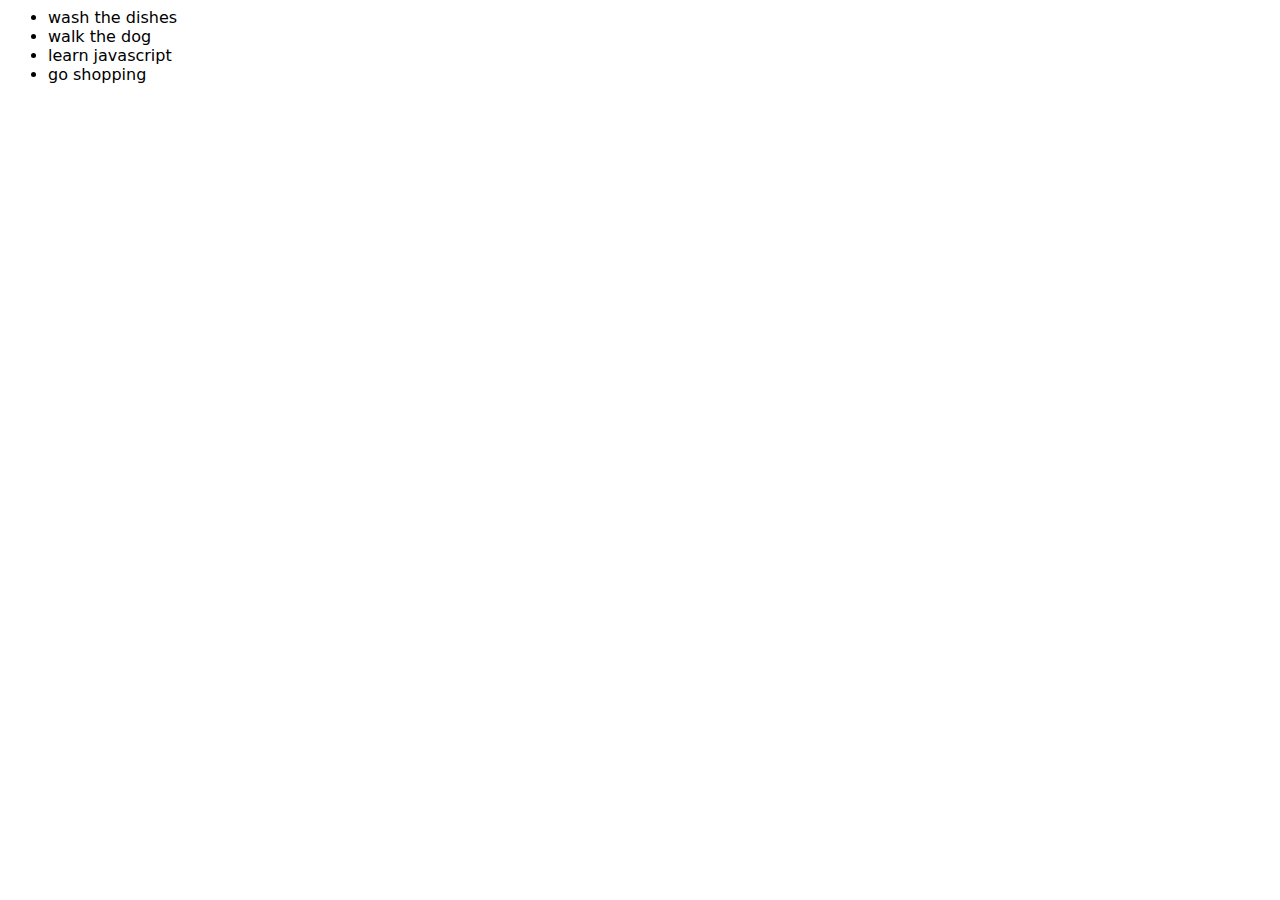
<file: 1-todo-list/index.html>
<!DOCTYPE>
<html lang="en_US">

<head>
  <title>JS Week 2 - Exercises - todo-list</title>
  <meta charset="utf-8" />
  <link rel="stylesheet" href="./style.css" />
</head>

<body>
  <div id="content">
    <!-- 
        DO NOT EDIT.
        Your work should be put in here using JavaScript.
      -->
  </div>

  <script src="./script.js"></script>
</body>

</html>
</file>
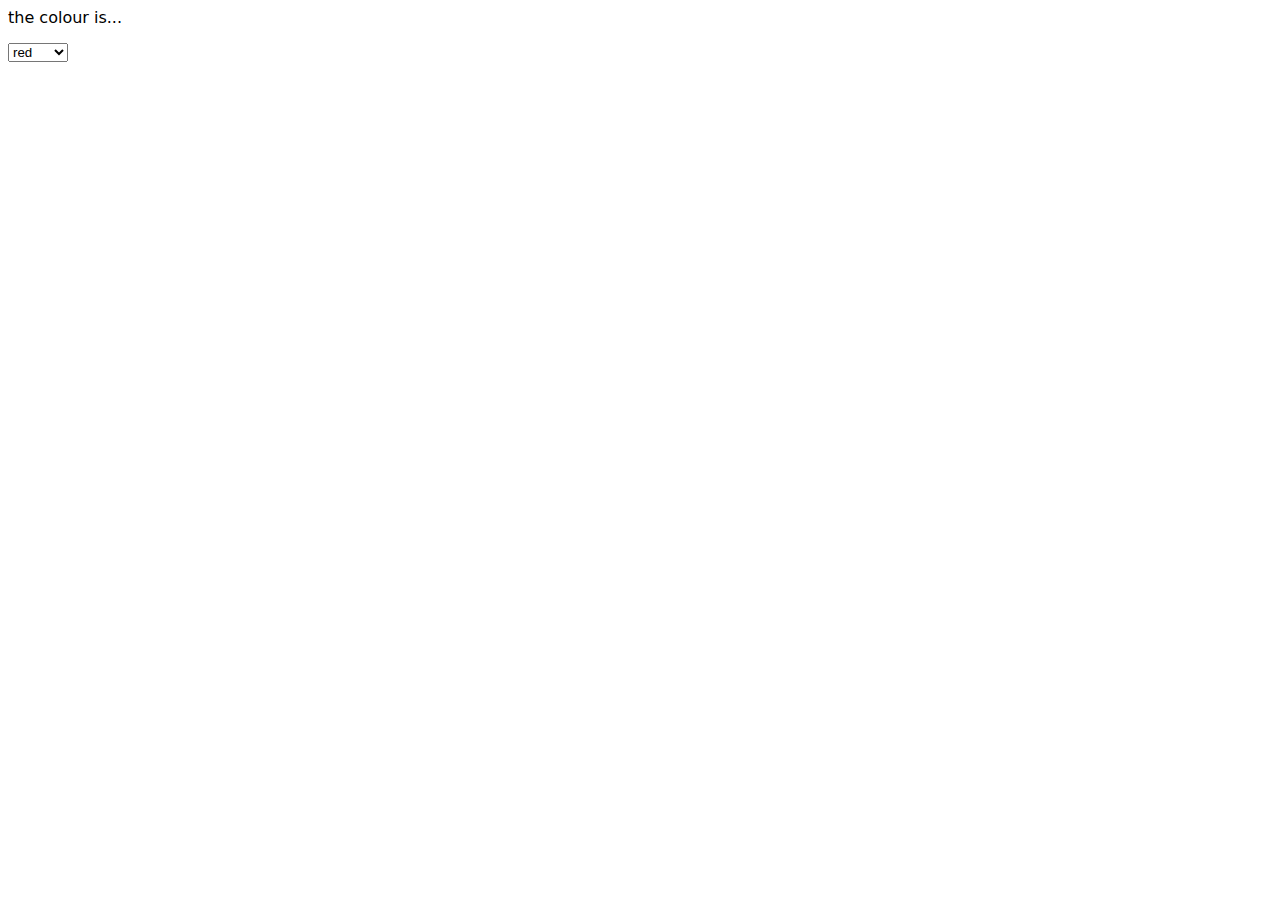
<file: 2-list-of-colors/index.html>
<!DOCTYPE>
<html lang="en_US">

<head>
  <title>JS Week 2 - Exercises - list-of-colours</title>
  <meta charset="utf-8" />
  <link rel="stylesheet" href="./style.css" />
</head>

<body>
  <div id="content">
    <!-- 
        DO NOT EDIT.
        Your work should be put in here using JavaScript.
      -->
  </div>

  <script src="./script.js"></script>
</body>

</html>
</file>
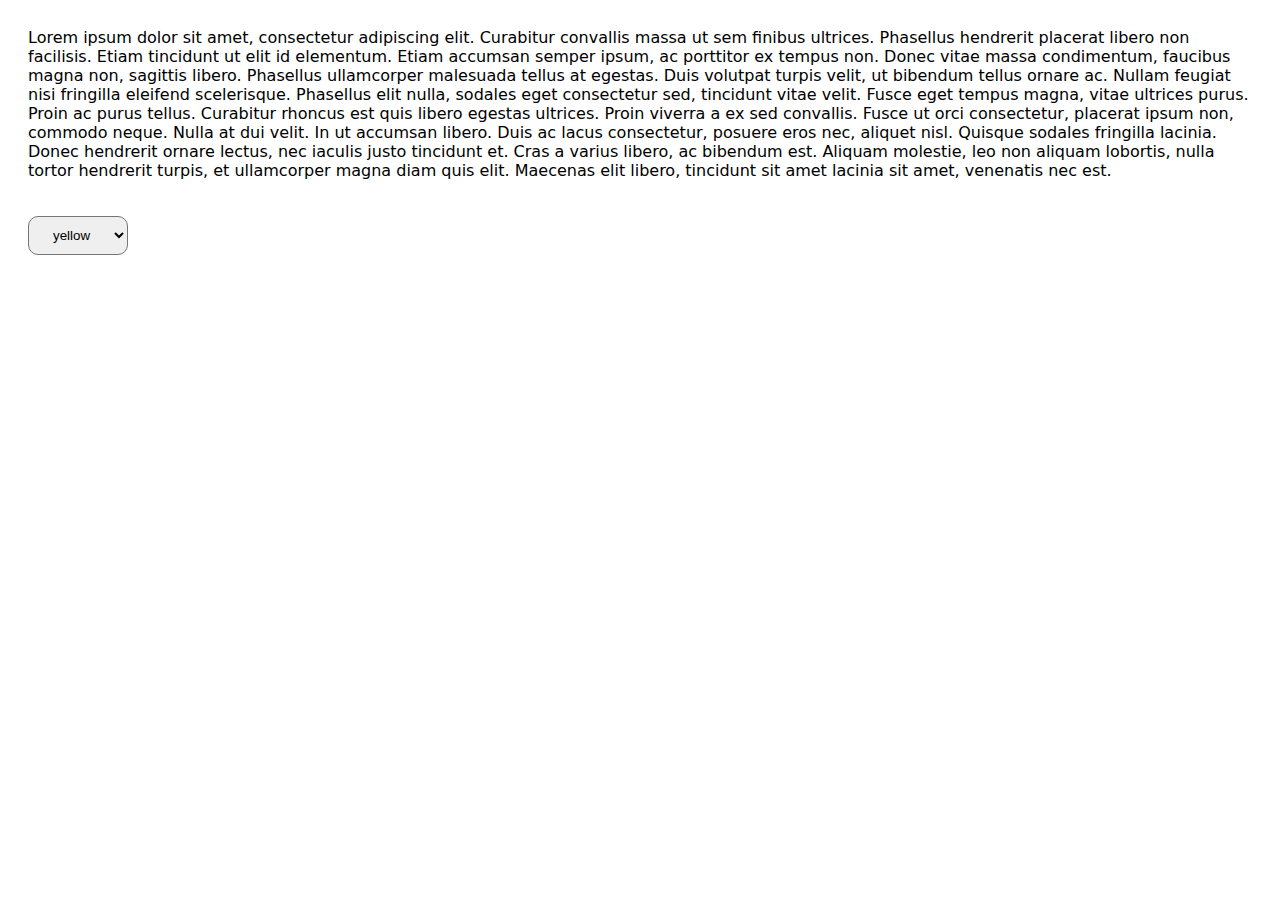
<file: 4-highlight-word/index.html>
<!DOCTYPE>
<html lang="en_US">

<head>
  <title>JS Week 2 - Exercises - highlight-words</title>
  <meta charset="utf-8" />
  <link rel="stylesheet" href="./style.css" />
</head>

<body>
  <div id="content">
    <!-- 
        DO NOT EDIT.
        Your work should be put in here using JavaScript.
      -->
  </div>

  <script src="./script.js"></script>
</body>

</html>
</file>
<file: 1-todo-list/style.css>
html,
body {
  font-family: "Source Sans Pro", -apple-system, system-ui, BlinkMacSystemFont,
    "Segoe UI", Roboto, "Helvetica Neue", Arial, sans-serif;
}

.site-footer {
  margin-top: 4em;
}

.site-footer p {
  border-top: 1px solid #dccdc6;
  padding-top: 2em;
  padding-bottom: 2em;
}

.navbar-brand > img {
  max-height: 40px;
  width: auto;
}

.navbar-light .navbar-nav .nav-link {
  color: #292b2c;
  font-weight: 600;
  text-transform: uppercase;
}

/* Buttons */
.btn {
  border-radius: 0.15em;
}

/* Alert */
.alert {
  position: relative;
  margin-top: 2em;
  margin-bottom: 3em;
  padding-top: 1.5em;
  padding-bottom: 1.5em;
  border: 1px solid #dccdc6;
  border-radius: 0;
  font-size: 0.85rem;
  line-height: 1.3em;
  background: transparent;
  color: #292b2c;
}

.alert:before {
  content: "";
  position: absolute;
  left: -1px;
  top: 0;
  height: 100%;
  width: 1px;
  background: #ce5f31;
}

/* Jumbotron */
.jumbotron {
  border-radius: 0;
}

/* Headings */
.heading-underline {
  position: relative;
  margin-bottom: 2em;
  padding-bottom: 0.5em;
  border-bottom: 1px solid #dccdc6;
  font-size: 1rem;
  font-weight: 600;
  text-transform: uppercase;
}

.heading-underline:before {
  content: "";
  position: absolute;
  bottom: -1px;
  left: 0;
  width: 25%;
  height: 1px;
  max-width: 100px;
  background: #ce5f31;
}

/* Article */
.article {
  margin-bottom: 2em;
}

.article-title {
  margin-bottom: 0.5em;
  font-weight: 700;
}

.article-read-more a {
  font-size: 0.85em;
  font-weight: 700;
  text-decoration: uppercase;
}

.article-read-more a:hover,
.article-read-more a:focus {
  text-decoration: none;
}

.article-read-more .fa {
  margin-right: 0.5em;
  color: #ce5f31;
}

.article-read-more:last-child {
  margin-bottom: 0;
}

.red {
  background-color: red;
}

.addArticle {
  margin-bottom: 10px;
}

#addArticleBtn {
  margin-left: 20px;
  height: 37px;
}

.colorButton {
  margin-bottom: 20px;
  margin-right: 20px;
  width: 100px;
  height: 50px;
}

#blueBtn {
  background: #588fbd;
}

#orangeBtn {
  background: #f0ad4e;
}

#greenBtn {
  background: #87ca8a;
}

@media screen and (min-width: 992px) {
  .navbar-brand > img {
    max-height: 80px;
  }
}
</file>
<file: 2-list-of-colors/style.css>
html,
body {
  font-family: "Source Sans Pro", -apple-system, system-ui, BlinkMacSystemFont,
    "Segoe UI", Roboto, "Helvetica Neue", Arial, sans-serif;
}

.site-footer {
  margin-top: 4em;
}

.site-footer p {
  border-top: 1px solid #dccdc6;
  padding-top: 2em;
  padding-bottom: 2em;
}

.navbar-brand > img {
  max-height: 40px;
  width: auto;
}

.navbar-light .navbar-nav .nav-link {
  color: #292b2c;
  font-weight: 600;
  text-transform: uppercase;
}

/* Buttons */
.btn {
  border-radius: 0.15em;
}

/* Alert */
.alert {
  position: relative;
  margin-top: 2em;
  margin-bottom: 3em;
  padding-top: 1.5em;
  padding-bottom: 1.5em;
  border: 1px solid #dccdc6;
  border-radius: 0;
  font-size: 0.85rem;
  line-height: 1.3em;
  background: transparent;
  color: #292b2c;
}

.alert:before {
  content: "";
  position: absolute;
  left: -1px;
  top: 0;
  height: 100%;
  width: 1px;
  background: #ce5f31;
}

/* Jumbotron */
.jumbotron {
  border-radius: 0;
}

/* Headings */
.heading-underline {
  position: relative;
  margin-bottom: 2em;
  padding-bottom: 0.5em;
  border-bottom: 1px solid #dccdc6;
  font-size: 1rem;
  font-weight: 600;
  text-transform: uppercase;
}

.heading-underline:before {
  content: "";
  position: absolute;
  bottom: -1px;
  left: 0;
  width: 25%;
  height: 1px;
  max-width: 100px;
  background: #ce5f31;
}

/* Article */
.article {
  margin-bottom: 2em;
}

.article-title {
  margin-bottom: 0.5em;
  font-weight: 700;
}

.article-read-more a {
  font-size: 0.85em;
  font-weight: 700;
  text-decoration: uppercase;
}

.article-read-more a:hover,
.article-read-more a:focus {
  text-decoration: none;
}

.article-read-more .fa {
  margin-right: 0.5em;
  color: #ce5f31;
}

.article-read-more:last-child {
  margin-bottom: 0;
}

.red {
  background-color: red;
}

.addArticle {
  margin-bottom: 10px;
}

#addArticleBtn {
  margin-left: 20px;
  height: 37px;
}

.colorButton {
  margin-bottom: 20px;
  margin-right: 20px;
  width: 100px;
  height: 50px;
}

#blueBtn {
  background: #588fbd;
}

#orangeBtn {
  background: #f0ad4e;
}

#greenBtn {
  background: #87ca8a;
}

@media screen and (min-width: 992px) {
  .navbar-brand > img {
    max-height: 80px;
  }
}
</file>
<file: 4-highlight-word/style.css>
html,
 body {
     font-family: "Source Sans Pro",-apple-system,system-ui,BlinkMacSystemFont,"Segoe UI",Roboto,"Helvetica Neue",Arial,sans-serif;
 }
 
 .site-footer {
     margin-top: 4em;
 }
 
 .site-footer p {
     border-top: 1px solid #dccdc6;
     padding-top: 2em;
     padding-bottom: 2em;
 }
 
 .navbar-brand > img {
     max-height: 40px;
     width: auto;
 }
 
 .navbar-light .navbar-nav .nav-link {
     color: #292b2c;
     font-weight: 600;
     text-transform: uppercase;
 }
 
 /* Buttons */
 .btn {
     border-radius: 0.15em;
 }
 
 /* Alert */
 .alert {
     position: relative;
     margin-top: 2em;
     margin-bottom: 3em;
     padding-top: 1.5em;
     padding-bottom: 1.5em;
     border: 1px solid #dccdc6;
     border-radius: 0;
     font-size: 0.85rem;
     line-height: 1.3em;
     background: transparent;
     color: #292b2c;
 }
 
 .alert:before {
     content: '';
     position: absolute;
     left: -1px;
     top: 0;
     height: 100%;
     width: 1px;
     background: #ce5f31;
 }
 
 /* Jumbotron */
 .jumbotron {
     border-radius: 0;
 }
 
 /* Headings */
 .heading-underline {
     position: relative;
     margin-bottom: 2em;
     padding-bottom: 0.5em;
     border-bottom: 1px solid #dccdc6;
     font-size: 1rem;
     font-weight: 600;
     text-transform: uppercase;
 }
 
 .heading-underline:before {
     content: '';
     position: absolute;
     bottom: -1px;
     left: 0;
     width: 25%;
     height: 1px;
     max-width: 100px;
     background: #ce5f31;
 }
 
 /* Article */
 .article {
     margin-bottom: 2em;
 }
 
 .article-title {
     margin-bottom: 0.5em;
     font-weight: 700;
 }
 
 .article-read-more a {
     font-size: 0.85em;
     font-weight: 700;
     text-decoration: uppercase;
 }
 
 .article-read-more a:hover,
 .article-read-more a:focus {
     text-decoration: none;
 }
 
 .article-read-more .fa {
     margin-right: 0.5em;
     color: #ce5f31;
 }
 
 .article-read-more:last-child {
     margin-bottom: 0;
 }
 
 .red {
     background-color: red;
 }
 
 .addArticle {
     margin-bottom: 10px;
 }
 
 #addArticleBtn {
     margin-left: 20px;
     height: 37px;
 }
 
 .colorButton {
     margin-bottom: 20px;
     margin-right: 20px;
     width: 100px;
     height: 50px;
 }
 
 #blueBtn {
     background: #588fbd;
 }
 
 #orangeBtn {
     background: #f0ad4e;
 }
 
 #greenBtn {
     background: #87ca8a
 }
 
 @media screen and (min-width: 992px) {
 
     .navbar-brand > img {
        max-height: 80px;
     }
 }
</file>
